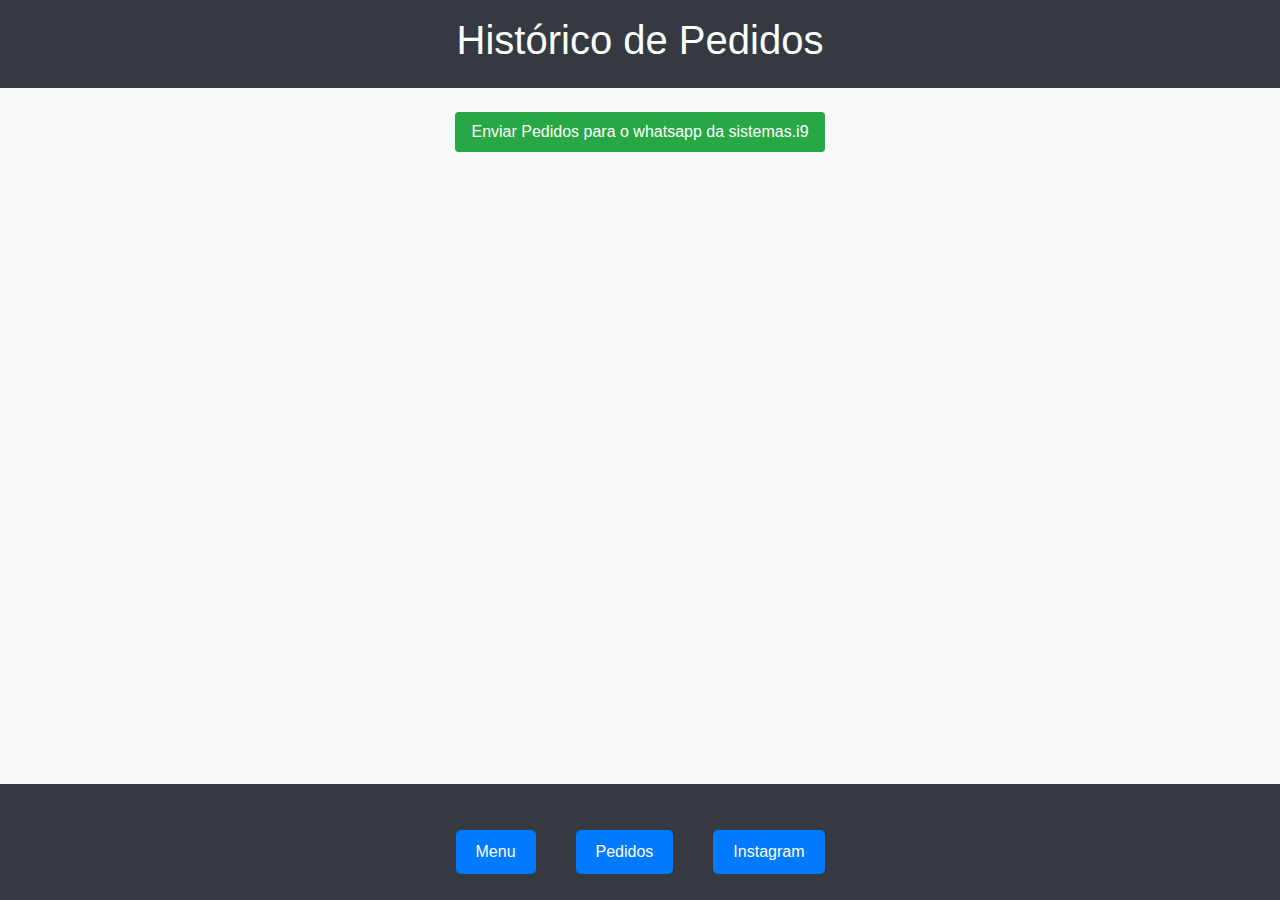
<file: pedido.html>
<!DOCTYPE html>
<html lang="pt-br">
<head>
    <meta charset="UTF-8">
    <meta name="viewport" content="width=device-width, initial-scale=1.0">
    <title>Pedidos</title>
    <link rel="stylesheet" href="https://stackpath.bootstrapcdn.com/bootstrap/4.5.2/css/bootstrap.min.css">
    <link rel="stylesheet" href="style.css">
    <style>
        body {
            background-color: #f8f9fa;
        }
        .pedido {
            background-color: #ffffff;
            border: 1px solid #dee2e6;
            border-radius: 0.25rem;
            padding: 1rem;
            margin: 1rem 0;
            box-shadow: 0 2px 4px rgba(0, 0, 0, 0.1);
        }
        .pedido p {
            margin: 0.5rem 0;
        }
        .pedido p:first-child {
            font-weight: bold;
            font-size: 1.1rem;
        }
        .pedido p:nth-child(2) {
            color: #6c757d;
        }
        header {
            background-color: #343a40;
            color: white;
            padding: 1rem;
            text-align: center;
        }
        footer {
            background-color: #343a40;
            color: white;
            text-align: center;
            padding: 1rem;
            position: fixed;
            bottom: 0;
            width: 100%;
        }
        .navegação {
    display: flex;
    justify-content: center;
    gap: 20px; /* Adiciona espaçamento entre os botões */
    margin-top: 20px;
}

.navegação button {
    margin: 10px;
    padding: 10px 20px;
    border: none;
    border-radius: 5px;
    background-color: #007bff;
    color: white;
    font-size: 16px;
    cursor: pointer;
    transition: background-color 0.3s, transform 0.3s;
}

.navegação button:hover {
    background-color: #0056b3;
    transform: scale(1.1); /* Efeito de escala ao passar o mouse */
}

        #enviarWhatsapp {
            background-color: #28a745;
            border: none;
            padding: 0.5rem 1rem;
            border-radius: 0.25rem;
            color: white;
            cursor: pointer;
        }
        #popup {
            display: none;
            position: fixed;
            top: 50%;
            left: 50%;
            transform: translate(-50%, -50%);
            background-color: white;
            padding: 2rem;
            box-shadow: 0 2px 10px rgba(0, 0, 0, 0.1);
            border-radius: 0.5rem;
        }
        #closePopup {
            background-color: #dc3545;
            border: none;
            padding: 0.5rem 1rem;
            color: white;
            cursor: pointer;
        }
        #saveData {
            background-color: #28a745;
            border: none;
            padding: 0.5rem 1rem;
            color: white;
            cursor: pointer;
        }
    </style>
</head>
<body>
    <header>
        <h1>Histórico de Pedidos</h1>
    </header>
    <div class="container">
        <div class="text-center mt-4">
            <button id="enviarWhatsapp">Enviar Pedidos para o whatsapp da sistemas.i9</button>
        </div>
        <main class="mt-4 mb-5">
            <div class="histórico_de_pedidos">
                <div id="pedido"></div>
            </div>
        </main>
    </div>
    <footer>
        <div class="navegação" style=" width: 100%;">
            <a href="index.html">
                <button class="btn btn-secondary">Menu</button>
            </a>
            <button class="btn btn-secondary">Pedidos</button>
            <a href="https://www.instagram.com/stories/sistemas.i9/">
                <button class="btn btn-secondary">Instagram</button>
            </a>
        </div>
    </footer>
    <div id="popup" class="popup">
        <button id="closePopup">Fechar</button>
        <div id="popupContent"></div>
        <button id="saveData">Enviar Pedido</button>
    </div>
    <script src="https://code.jquery.com/jquery-3.5.1.slim.min.js"></script>
    <script src="https://cdn.jsdelivr.net/npm/@popperjs/core@2.5.3/dist/umd/popper.min.js"></script>
    <script src="https://stackpath.bootstrapcdn.com/bootstrap/4.5.2/js/bootstrap.min.js"></script>
    <script>
        function carregarPedidos() {
            const pedidos = JSON.parse(localStorage.getItem('pedidos')) || [];
            const historicoDiv = document.querySelector('.histórico_de_pedidos');
            historicoDiv.innerHTML = '';

            pedidos.forEach((pedido, index) => {
                const pedidoDiv = document.createElement('div');
                pedidoDiv.className = 'pedido';
                pedidoDiv.innerHTML = `
                    <p>Pedido: ${pedido.content}</p>
                    <p>Data: ${pedido.timestamp}</p>
                    <button class="btn btn-danger delete-pedido" onclick="excluirPedido(${index})">Excluir</button>
                `;
                historicoDiv.appendChild(pedidoDiv);
            });
        }

        function excluirPedido(index) {
            const pedidos = JSON.parse(localStorage.getItem('pedidos')) || [];
            pedidos.splice(index, 1);
            localStorage.setItem('pedidos', JSON.stringify(pedidos));
            carregarPedidos();
        }

        document.getElementById('enviarWhatsapp').addEventListener('click', () => {
            const pedidos = JSON.parse(localStorage.getItem('pedidos')) || [];
            const mensagem = pedidos.map(pedido => `oi ! eu : ${pedido.content}\nData: ${pedido.timestamp}`).join('\n\n');
            const numeroWhatsApp = '5582988873225';
            const url = `https://wa.me/${numeroWhatsApp}?text=${encodeURIComponent(mensagem)}`;
            window.open(url, '_blank');
        });

        window.onload = carregarPedidos;
    </script>
</body>
</html>
</file>
<file: style.css>
/* Estilizações Gerais */
body {
    font-family: 'Roboto', sans-serif;
    color: #333;
}

/* Popup */
#popup {
    display: none;
}

footer {
    background-color: #1c1c1c; /* Uma cor mais suave, semelhante ao cinza escuro do exemplo */
    padding: 10px 0;
}

footer button, footer a {
    flex-direction: column;
    display: flex;
    align-items: center;
    justify-content: center;
}

footer img {
    height: 24px; /* Tamanho dos ícones */
    width: 24px;
    margin-bottom: 5px;
}

footer button, footer a {
    color: white;
    text-decoration: none;
}


/* Responsividade */
@media (max-width: 600px) {
    footer {
        display: flex;
        gap: 10px;
    }

    footer button, footer a {
        width: 80%;
    }
}
</file>
